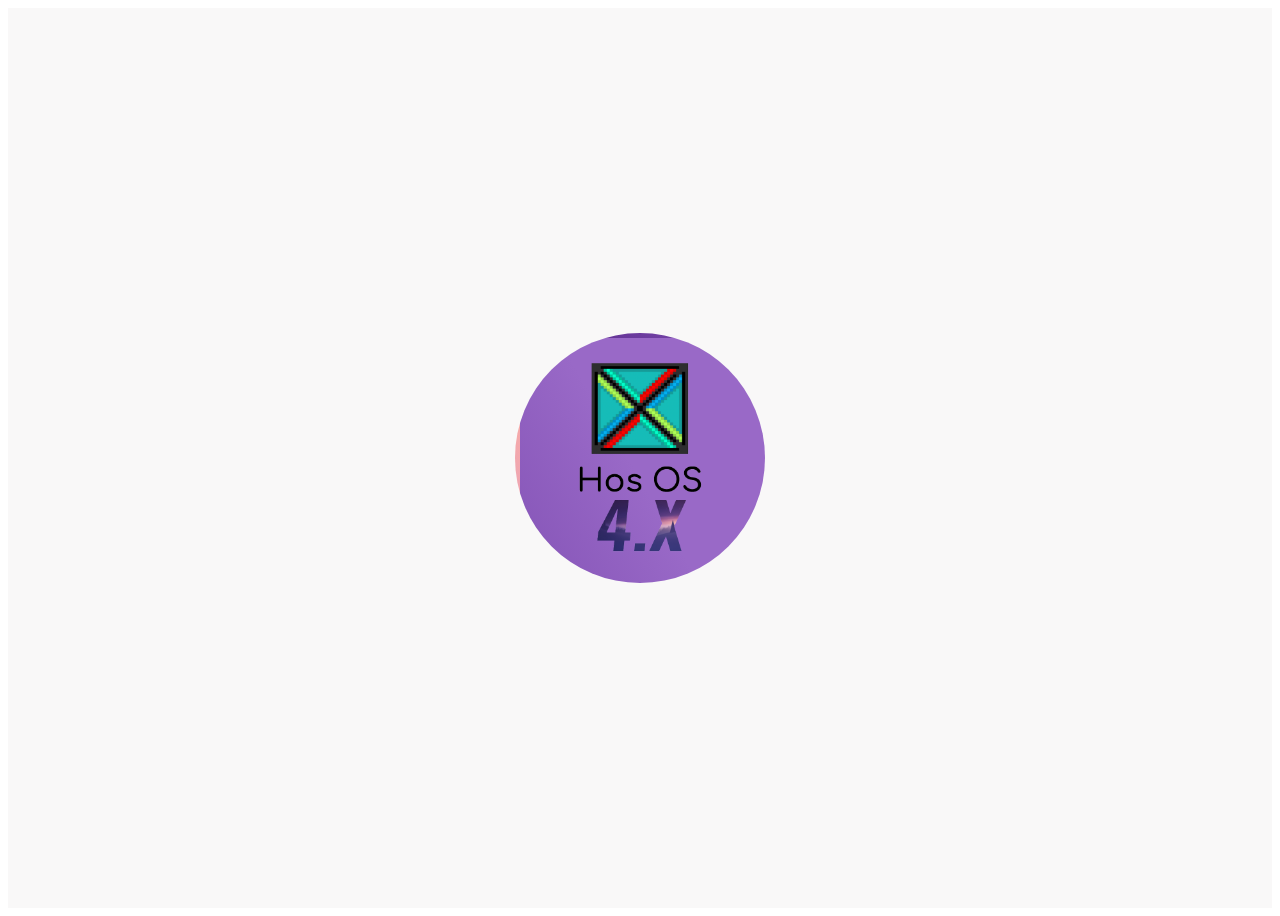
<file: index.html>
<!DOCTYPE html>
<html lang="en" >
<head>
  <meta charset="UTF-8">
  <link rel="stylesheet" href="https://hos-os.github.io/logo.css">
  <style>
  @import url('https://fonts.googleapis.com/css2?family=Comfortaa:wght@400;600&family=Oswald:wght@200&family=Quicksand:wght@300&display=swap');
  </style>

</head>
<body>
<!-- partial:index.partial.html -->
<div class="container">
  <div class="cta-animated-container">
    <div class="cta-animated-heading">
     <img src="https://hos-os.github.io/setlogotrans.png" alt="alternatetext">
    </div>
    <div class="cta-animated-body">
    Hos OS 4.X Is forwarded to the new and average users of Linux without the technical know-how. A lightweight Linux distribution that is free of clutter but yet packs a punch in terms of functionality and speed.

    </div>
  </div>
</div>
<!-- partial -->

</body>
</html>
</file>
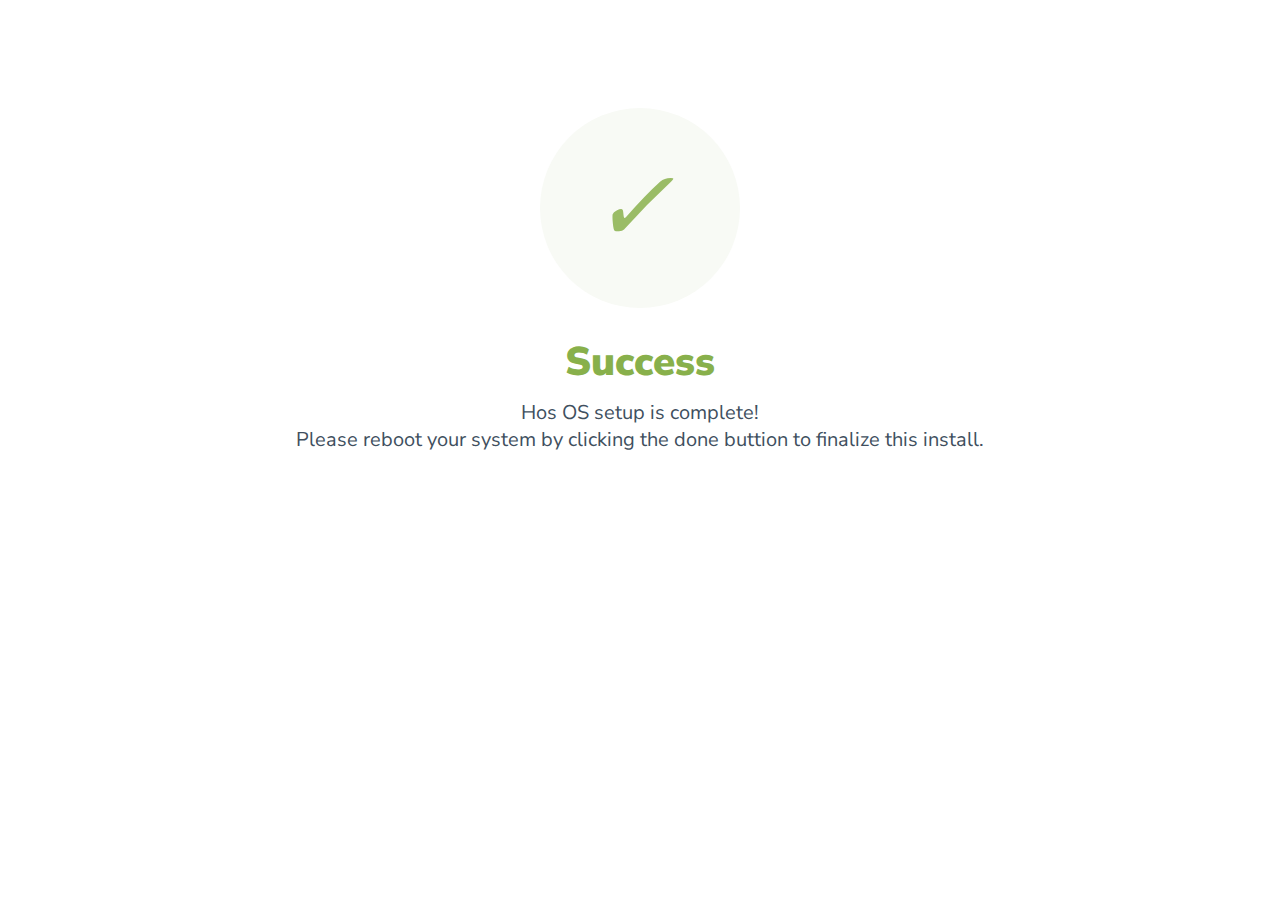
<file: done.html>
<html>
  <head>
    <link href="https://fonts.googleapis.com/css?family=Nunito+Sans:400,400i,700,900&display=swap" rel="stylesheet">
  </head>
    <style>
      body {
        text-align: center;
        padding: 40px 0;
        
      }
        h1 {
          color: #88B04B;
          font-family: "Nunito Sans", "Helvetica Neue", sans-serif;
          font-weight: 900;
          font-size: 40px;
          margin-bottom: 10px;
        }
        p {
          color: #404F5E;
          font-family: "Nunito Sans", "Helvetica Neue", sans-serif;
          font-size:20px;
          margin: 0;
        }
      i {
        color: #9ABC66;
        font-size: 100px;
        line-height: 200px;
        margin-left:-15px;
      }
      .card {
        background: white;
        padding: 60px;
        display: inline-block;
        margin: 0 auto;
      }
    </style>
    <body>
      <div class="card">
      <div style="border-radius:200px; height:200px; width:200px; background: #F8FAF5; margin:0 auto;">
        <i class="checkmark">✓</i>
      </div>
        <h1>Success</h1> 
        <p>Hos OS setup is complete!<br/> Please reboot your system by clicking the done buttion to finalize this install.</p>
      </div>
    </body>
</html>
</file>
